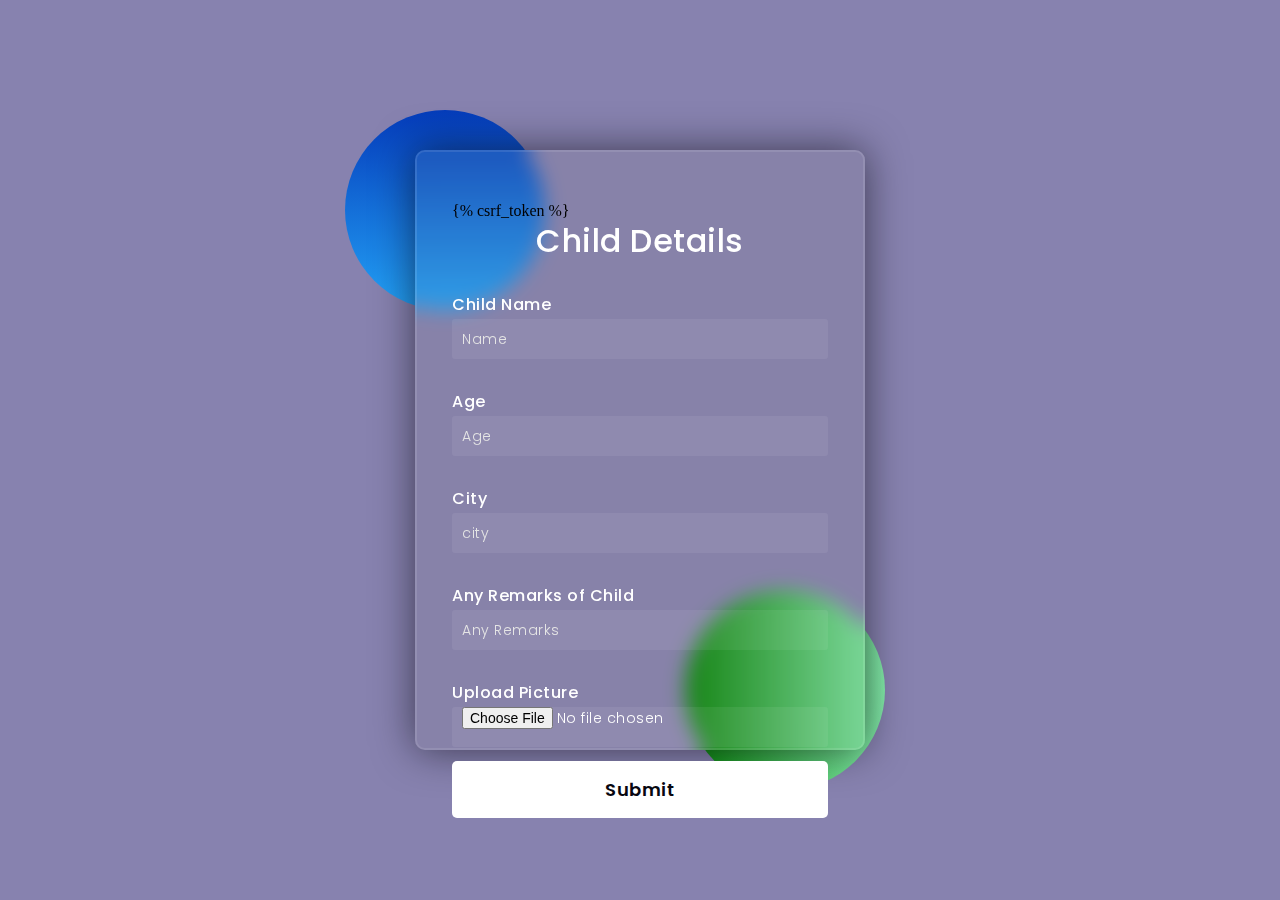
<file: registration/templates/form.html>
<!DOCTYPE html>
<html lang="en">
  <head>
    <!-- Design by foolishdeveloper.com -->
    <title>Signup Page</title>

    <link rel="preconnect" href="https://fonts.gstatic.com" />
    <link
      rel="stylesheet"
      href="https://cdnjs.cloudflare.com/ajax/libs/font-awesome/5.15.4/css/all.min.css"
    />
    <link
      href="https://fonts.googleapis.com/css2?family=Poppins:wght@300;500;600&display=swap"
      rel="stylesheet"
    />
    <!--Stylesheet-->
    <style media="screen">
      *,
      *:before,
      *:after {
        padding: 0;
        margin: 0;
        box-sizing: border-box;
      }
      body {
        background-color: #8782af;
      }
      .background {
        width: 430px;
        height: 520px;
        position: absolute;
        transform: translate(-50%, -50%);
        left: 50%;
        top: 50%;
      }
      .background .shape {
        height: 200px;
        width: 200px;
        position: absolute;
        border-radius: 50%;
      }
      .shape:first-child {
        background: linear-gradient(#053cbb, #23a2f6);
        left: -80px;
        top: -80px;
      }
      .shape:last-child {
        background: linear-gradient(to right, #058505, #84edab);
        right: -30px;
        bottom: -80px;
      }
      form {
        height: 600px;
        width: 450px;
        background-color: rgba(137, 134, 134, 0.13);
        position: absolute;
        transform: translate(-50%, -50%);
        top: 50%;
        left: 50%;
        border-radius: 10px;
        backdrop-filter: blur(10px);
        border: 2px solid rgba(255, 255, 255, 0.1);
        box-shadow: 0 0 40px rgba(8, 7, 16, 0.6);
        padding: 50px 35px;
      }
      form * {
        font-family: "Poppins", sans-serif;
        color: #ffffff;
        letter-spacing: 0.5px;
        outline: none;
        border: none;
      }
      form h3 {
        font-size: 32px;
        font-weight: 500;
        line-height: 42px;
        text-align: center;
      }

      label {
        display: block;
        margin-top: 30px;
        font-size: 16px;
        font-weight: 500;
      }
      input {
        display: block;
        height: 40px;
        width: 100%;
        background-color: rgba(255, 255, 255, 0.07);
        border-radius: 3px;
        padding: 0 10px;
        margin-top: 2px;
        font-size: 14px;
        font-weight: 300;
      }
      ::placeholder {
        color: #e5e5e5;
      }
      button {
        margin-top: 14px;
        width: 100%;
        background-color: #ffffff;
        color: #080710;
        padding: 15px 0;
        font-size: 18px;
        font-weight: 600;
        border-radius: 5px;
        cursor: pointer;
      }
      .social {
        margin-top: 30px;
        display: flex;
      }
      .social div {
        background: red;
        width: 150px;
        border-radius: 3px;
        padding: 5px 10px 10px 5px;
        background-color: rgba(175, 169, 169, 0.27);
        color: #eaf0fb;
        text-align: center;
      }
      .social div:hover {
        background-color: rgba(227, 217, 217, 0.47);
      }
      .social .fb {
        margin-left: 25px;
      }
      .social i {
        margin-right: 4px;
      }
    </style>
  </head>
  <body>
    <div class="background">
      <div class="shape"></div>
      <div class="shape"></div>
    </div>
    <form action="" method="post">
      {% csrf_token %}
      <h3>Child Details</h3>

      <label for="childname">Child Name</label>
      <input type="text" placeholder="Name" name="childname" id="childname" />

      <label for="age">Age</label>
      <input type="number" placeholder="Age" name="age" id="age" />

      <label for="city">City</label>
      <input type="text" placeholder="city" id="city" name="city" />

      <label for="remakrs">Any Remarks of Child</label>
      <input
        type="text"
        placeholder="Any Remarks"
        id="Remarks"
        name="Remakrs"
      />
      <label for="photo">Upload Picture</label>
      <input type="file" name="photo" id="photo" />
      <button type="submit">Submit</button>
    </form>
  </body>
</html>
</file>
